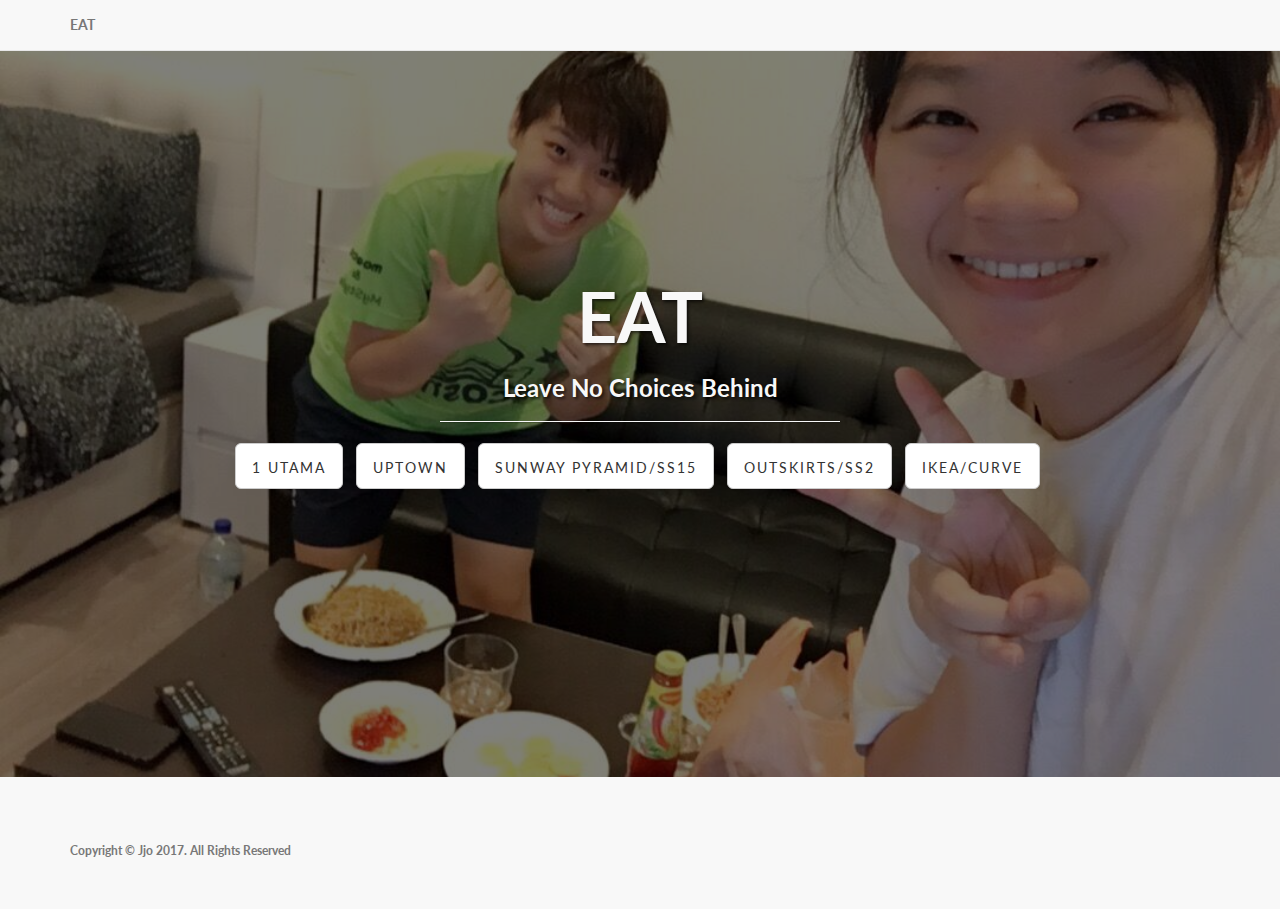
<file: eat/index.html>
<!DOCTYPE html>
<html lang="en">

<head>

    <meta charset="utf-8">
    <meta http-equiv="X-UA-Compatible" content="IE=edge">
    <meta name="viewport" content="width=device-width, initial-scale=1">
    <meta name="description" content="A place when you have no idea what to eat">
    <meta name="author" content="Jjo">

    <title>EAT - No choice</title>

    <!-- Bootstrap Core CSS -->
    <link href="css/bootstrap.min.css" rel="stylesheet">

    <!-- Custom CSS -->
    <link href="css/landing-page.css" rel="stylesheet">

    <!-- Custom Fonts -->
    <link href="font-awesome/css/font-awesome.min.css" rel="stylesheet" type="text/css">
    <link href="https://fonts.googleapis.com/css?family=Lato:300,400,700,300italic,400italic,700italic" rel="stylesheet" type="text/css">

    <!-- HTML5 Shim and Respond.js IE8 support of HTML5 elements and media queries -->
    <!-- WARNING: Respond.js doesn't work if you view the page via file:// -->
    <!--[if lt IE 9]>
        <script src="https://oss.maxcdn.com/libs/html5shiv/3.7.0/html5shiv.js"></script>
        <script src="https://oss.maxcdn.com/libs/respond.js/1.4.2/respond.min.js"></script>
    <![endif]-->

</head>

<body>

    <!-- Navigation -->
    <nav class="navbar navbar-default navbar-fixed-top topnav" role="navigation">
        <div class="container topnav">
            <!-- Brand and toggle get grouped for better mobile display -->
            <div class="navbar-header">
                <a class="navbar-brand topnav" href="index.html">EAT</a>
            </div>
            <!-- /.navbar-collapse -->
        </div>
        <!-- /.container -->
    </nav>


    <!-- Header -->
    <a name="about"></a>
    <div class="intro-header">
        <div class="container">

            <div class="row">
                <div class="col-lg-12">
                    <div class="intro-message">
                        <h1>EAT</h1>
                        <h3>Leave No Choices Behind</h3>
                        <hr class="intro-divider">
                        <ul class="list-inline intro-social-buttons">
                            <li>
                                <a href="spinit/1uchoice.html" class="btn btn-default btn-lg"> <span class="network-name">1 Utama</span></a>
                            </li>
                            <li>
                                <a href="spinit/uptownchoice.html" class="btn btn-default btn-lg"> <span class="network-name">Uptown</span></a>
                            </li>
                            <li>
                                <a href="spinit/spchoice.html" class="btn btn-default btn-lg"> <span class="network-name">Sunway Pyramid/SS15</span></a>
                            </li>
                            <li>
                                <a href="spinit/outchoice.html" class="btn btn-default btn-lg"> <span class="network-name">Outskirts/SS2</span></a>
                            </li>
                            <li>
                                <a href="spinit/nearchoice.html" class="btn btn-default btn-lg"> <span class="network-name">IKEA/Curve</span></a>
                            </li>
                        </ul>
                    </div>
                </div>
            </div>

        </div>
        <!-- /.container -->

    </div>
    <!-- /.intro-header -->


    <!-- /.banner -->

    <!-- Footer -->
    <footer>
        <div class="container">
            <div class="row">
                <div class="col-lg-12">

                    <p class="copyright text-muted small">Copyright &copy; Jjo 2017. All Rights Reserved</p>
                </div>
            </div>
        </div>
    </footer>

    <!-- jQuery -->
    <script src="js/jquery.js"></script>

    <!-- Bootstrap Core JavaScript -->
    <script src="js/bootstrap.min.js"></script>

</body>

</html>
</file>
<file: eat/css/landing-page.css>
/*
 * Start Bootstrap - Landing Page (http://startbootstrap.com/)
 * Copyright 2013-2016 Start Bootstrap
 * Licensed under MIT (https://github.com/BlackrockDigital/startbootstrap/blob/gh-pages/LICENSE)
 */

body,
html {
    width: 100%;
    height: 100%;
}

body,
h1,
h2,
h3,
h4,
h5,
h6 {
    font-family: "Lato","Helvetica Neue",Helvetica,Arial,sans-serif;
    font-weight: 700;
}

.topnav {
    font-size: 14px; 
}

.lead {
    font-size: 18px;
    font-weight: 400;
}

.intro-header {
    padding-top: 50px; /* If you're making other pages, make sure there is 50px of padding to make sure the navbar doesn't overlap content! */
    padding-bottom: 50px;
    text-align: center;
    color: #f8f8f8;
    background: url(../img/intro-bg2.jpg) no-repeat center;
    background-size: cover;
    box-shadow: inset 0 0 0 500px rgba(0,0,0,0.5);
}

.intro-message {
    position: relative;
    padding-top: 20%;
    padding-bottom: 20%;
}

.intro-message > h1 {
    margin: 0;
    text-shadow: 2px 2px 3px rgba(0,0,0,0.6);
    font-size: 5em;
}

.intro-divider {
    width: 400px;
    border-top: 1px solid #f8f8f8;
    border-bottom: 1px solid rgba(0,0,0,0.2);
}

.intro-message > h3 {
    text-shadow: 2px 2px 3px rgba(0,0,0,0.6);
}

@media(max-width:767px) {
    .intro-message {
        padding-bottom: 15%;
    }

    .intro-message > h1 {
        font-size: 3em;
    }

    ul.intro-social-buttons > li {
        display: block;
        margin-bottom: 20px;
        padding: 0;
    }

    ul.intro-social-buttons > li:last-child {
        margin-bottom: 0;
    }

    .intro-divider {
        width: 100%;
    }
}

.network-name {
    text-transform: uppercase;
    font-size: 14px;
    font-weight: 400;
    letter-spacing: 2px;
}

.content-section-a {
    padding: 50px 0;
    background-color: #f8f8f8;
}

.content-section-b {
    padding: 50px 0;
    border-top: 1px solid #e7e7e7;
    border-bottom: 1px solid #e7e7e7;
}

.section-heading {
    margin-bottom: 30px;
}

.section-heading-spacer {
    float: left;
    width: 200px;
    border-top: 3px solid #e7e7e7;
}

.banner {
    padding: 100px 0;
    color: #f8f8f8;
    background: url(../img/banner-bg.jpg) no-repeat center center;
    background-size: cover;
}

.banner h2 {
    margin: 0;
    text-shadow: 2px 2px 3px rgba(0,0,0,0.6);
    font-size: 3em;
}

.banner ul {
    margin-bottom: 0;
}

.banner-social-buttons {
    float: right;
    margin-top: 0;
}

@media(max-width:1199px) {
    ul.banner-social-buttons {
        float: left;
        margin-top: 15px;
    }
}

@media(max-width:767px) {
    .banner h2 {
        margin: 0;
        text-shadow: 2px 2px 3px rgba(0,0,0,0.6);
        font-size: 3em;
    }

    ul.banner-social-buttons > li {
        display: block;
        margin-bottom: 20px;
        padding: 0;
    }

    ul.banner-social-buttons > li:last-child {
        margin-bottom: 0;
    }
}

footer {
    padding: 50px 0;
    background-color: #f8f8f8;
}

p.copyright {
    margin: 15px 0 0;
}
</file>
